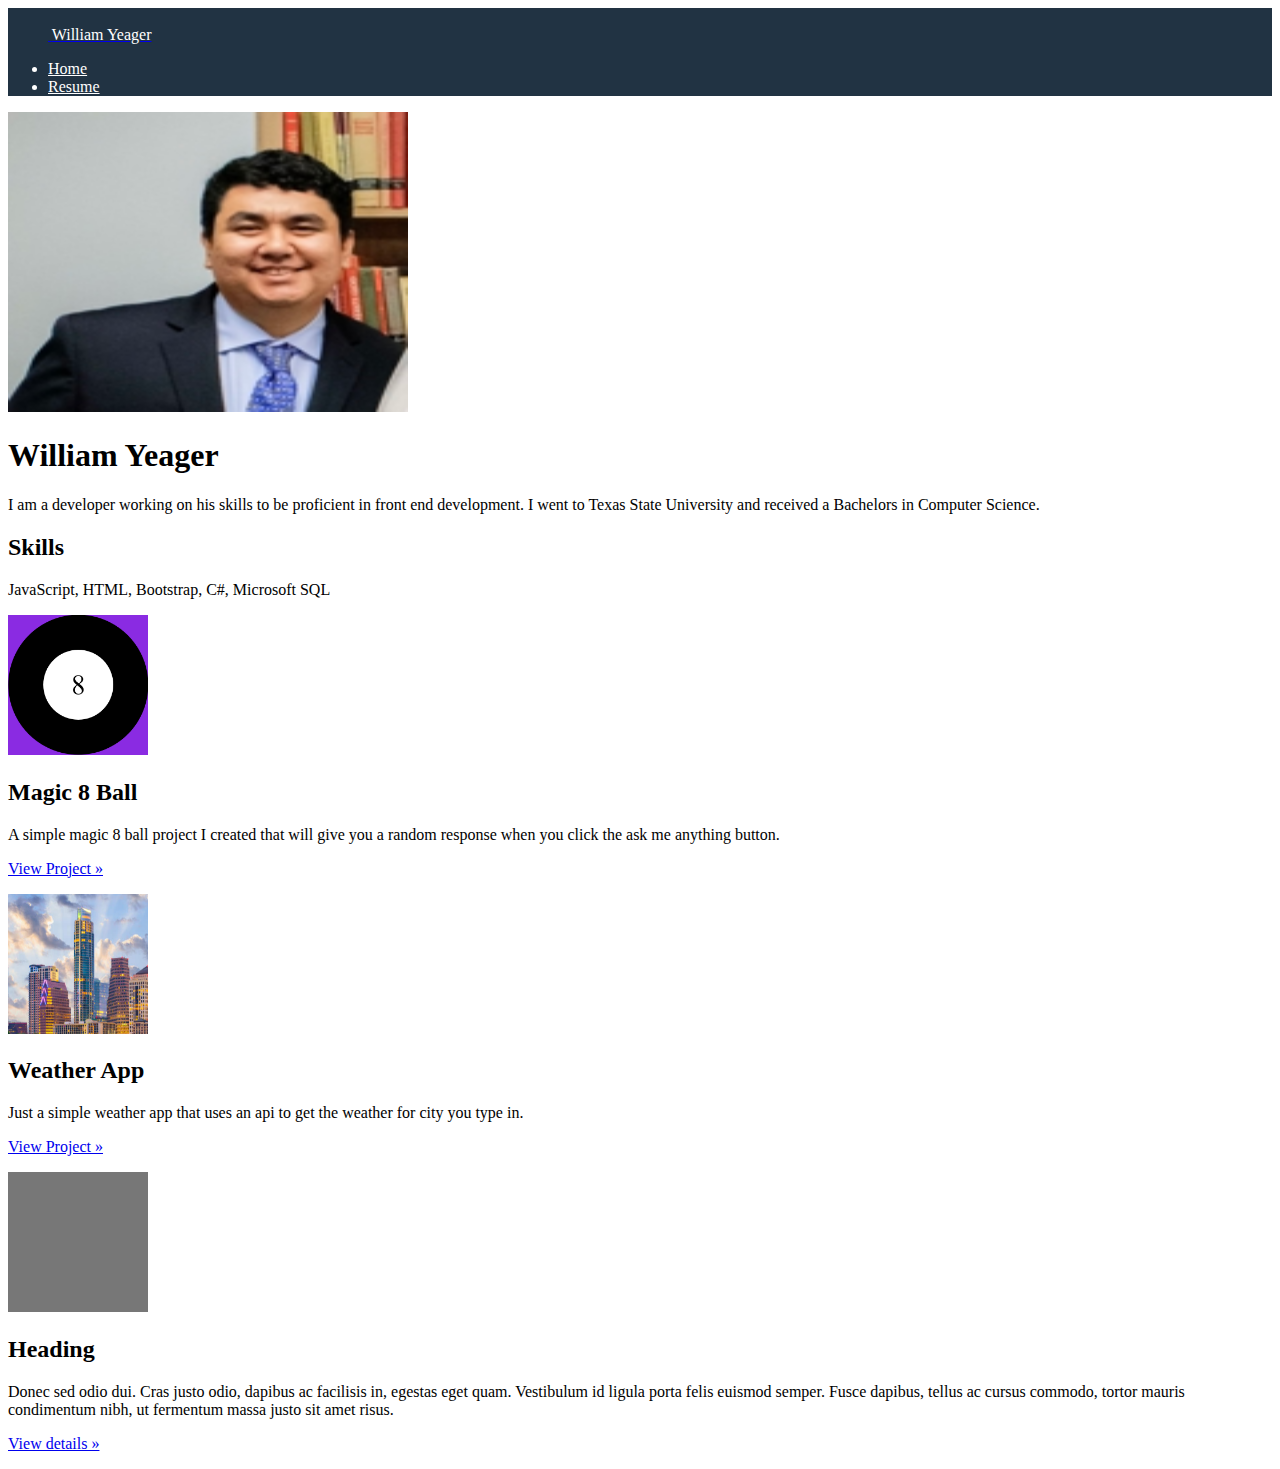
<file: index.html>
<!DOCTYPE html>
<html lang="en">
<head>
    <meta charset="UTF-8">
    <meta name="viewport" content="width=device-width, initial-scale=1.0">
    <title>William Yeager's Portfolio</title>
    <link href="https://cdn.jsdelivr.net/npm/bootstrap@5.3.2/dist/css/bootstrap.min.css" rel="stylesheet" 
    integrity="sha384-T3c6CoIi6uLrA9TneNEoa7RxnatzjcDSCmG1MXxSR1GAsXEV/Dwwykc2MPK8M2HN" crossorigin="anonymous">
    <link rel="stylesheet" href="styles.css">
</head>
<body>
  <div class="header">
    <header class="will d-flex flex-wrap justify-content-center g-5 py-3 mb-4 border-bottom">
      <a href="index.html" class="d-flex align-items-center mb-3 mb-md-0 me-md-auto link-body-emphasis text-decoration-none">
        <svg class="bi me-5" width="40" height="32"><use xlink:href="#bootstrap"></use></svg>
        <span class="fs-4">William Yeager</span>
      </a>

      <ul class="nav nav-pills">
        <li class="nav-item"><a href="index.html" class="nav-link" aria-current="page">Home</a></li>
        <li class="nav-item"><a href="../WilliamYeager_Resume.pdf" class="nav-link">Resume</a></li>
      </ul>
    </header>
  </div>
   <div class="top">
    <div class="row flex-lg-row-reverse align-items-center g-5 py-5">
        <div class="col-10 col-sm-8 col-lg-6">
          <img src="images/willfromEPSpic.png" class="d-block mx-lg-auto img-fluid" alt="Bootstrap Themes" width="400" height="300" loading="lazy">
        </div>
        <div class="col-lg-4">
          <h1 class="display-5 fw-bold text-body-emphasis lh-1 mb-3">William Yeager</h1>
          <p class="lead">I am a developer working on his skills to be proficient in front end development. I went to Texas State University and received a Bachelors in Computer Science.</p>
          <h2 class="display-5 fw-bold text-body-emphasis lh-1 mb-3">Skills</h2>
          <p class="lead">JavaScript, HTML, Bootstrap, C#, Microsoft SQL  </p>
          <div class="d-grid gap-2 d-md-flex justify-content-md-start">
          </div>
        </div>
      </div>
    </div> 

    <div class="container marketing">

      <!-- Three columns of text below the carousel -->
      <div class="row">
        <div class="col-lg-4">
          <img class="rounded-circle" src="images/Magic8Ball.PNG" alt="Magic 8 Ball" width="140" height="140">
          <h2>Magic 8 Ball</h2>
          <p>A simple magic 8 ball project I created that will give you a random response when you click the ask me anything button.</p>
          <p><a class="btn btn-secondary" href="https://awilliamyeager.github.io/Magic8Ball/" role="button">View Project »</a></p>
        </div><!-- /.col-lg-4 -->
        <div class="col-lg-4">
          <img class="rounded-circle" src="images/weather.PNG" alt="Generic placeholder image" width="140" height="140">
          <h2>Weather App</h2>
          <p>Just a simple weather app that uses an api to get the weather for city you type in.</p>
          <p><a class="btn btn-secondary" href="../weather app/index.html" role="button">View Project »</a></p>
        </div><!-- /.col-lg-4 -->
        <div class="col-lg-4">
          <img class="rounded-circle" src="[data-uri]" alt="Generic placeholder image" width="140" height="140">
          <h2>Heading</h2>
          <p>Donec sed odio dui. Cras justo odio, dapibus ac facilisis in, egestas eget quam. Vestibulum id ligula porta felis euismod semper. Fusce dapibus, tellus ac cursus commodo, tortor mauris condimentum nibh, ut fermentum massa justo sit amet risus.</p>
          <p><a class="btn btn-secondary" href="#" role="button">View details »</a></p>
        </div><!-- /.col-lg-4 -->
      </div><!-- /.row -->

    </div>
      
    
</body>
</html>
</file>
<file: styles.css>
.header{
    background-color: #213343 ;
    color: white;
}
.fs-4 {
    color: white;
}
.nav-link{
    color: white;
}
</file>
<file: PortfolioFrontPage/styles.css>
.header{
    background-color: #213343 ;
    color: white;
}
.fs-4 {
    color: white;
}
.nav-link{
    color: white;
}
</file>
